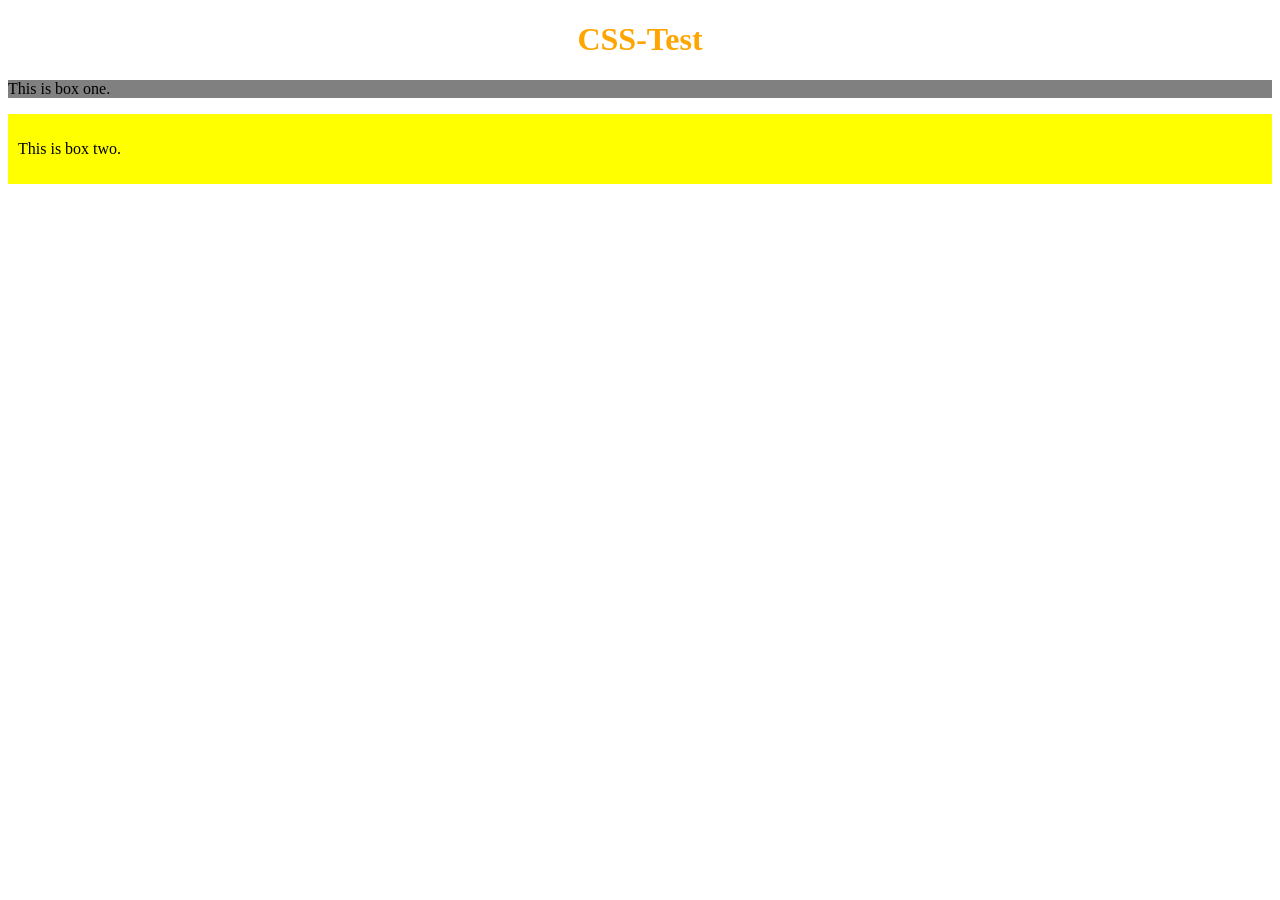
<file: java-basic-home-work/d11/resources/webapp/index.html>
<!DOCTYPE html>

<html>
<head>
    <meta charset="utf-8">
    <title>CSS-Test</title>
    <link rel="stylesheet" href="style.css">
</head>
<body>

<h1>CSS-Test</h1>

<div id="box-one">
    <p>This is box one.</p>
</div>

<div id="box-two">
    <p>This is box two.</p>
</div>

</body>
</html>
</file>
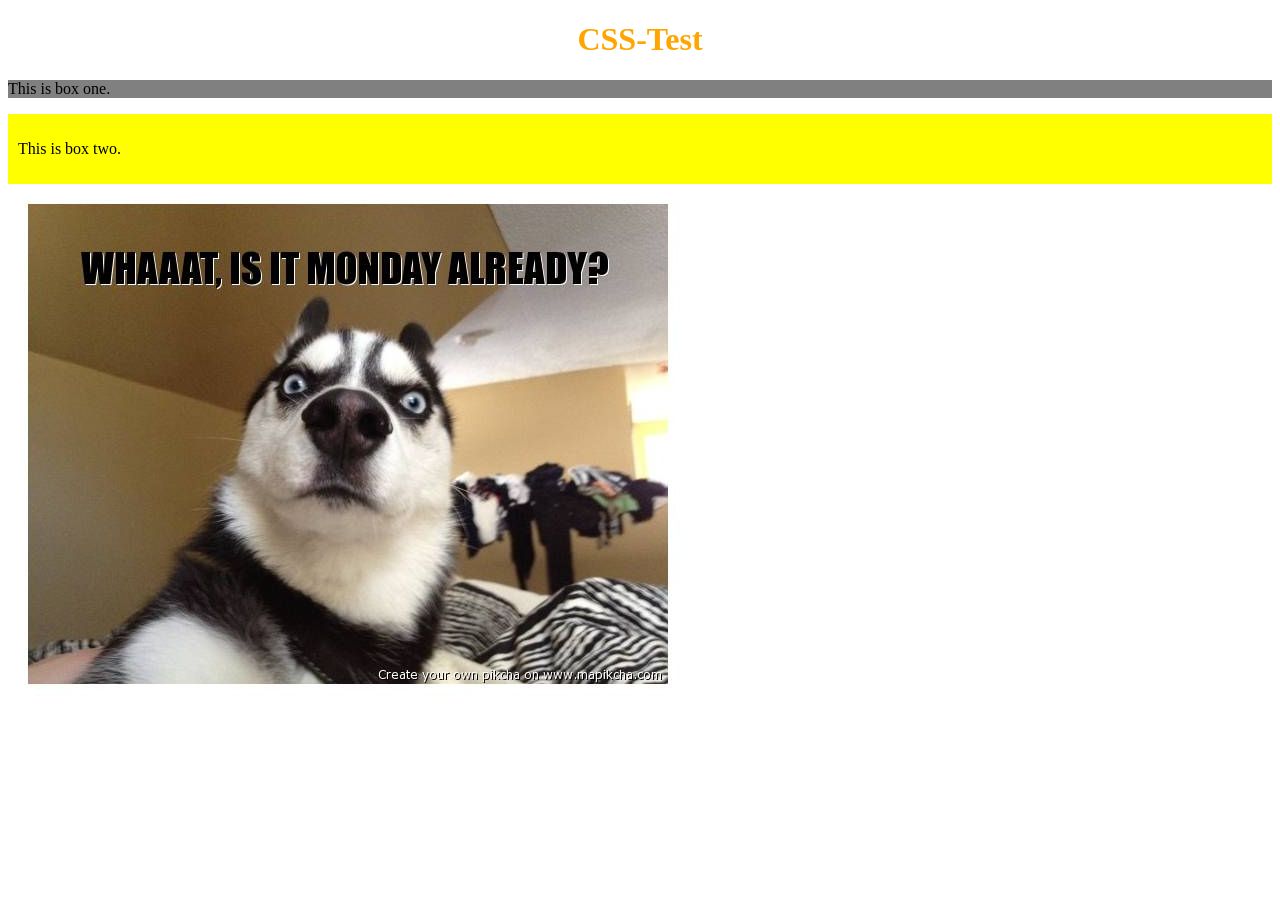
<file: java-basic-home-work/d12-webserver/src/main/resources/webapp/index.html>
<!DOCTYPE html>

<html>
<head>
    <meta charset="utf-8">
    <title>CSS-Test</title>
    <link rel="stylesheet" href="style.css">
</head>
<body>

<h1>CSS-Test</h1>

<div id="box-one">
    <p>This is box one.</p>
</div>

<div id="box-two">
    <p>This is box two.</p>
</div>

<img src="8632040316_181bf01008_b.jpg" alt="img">

</body>
</html>
</file>
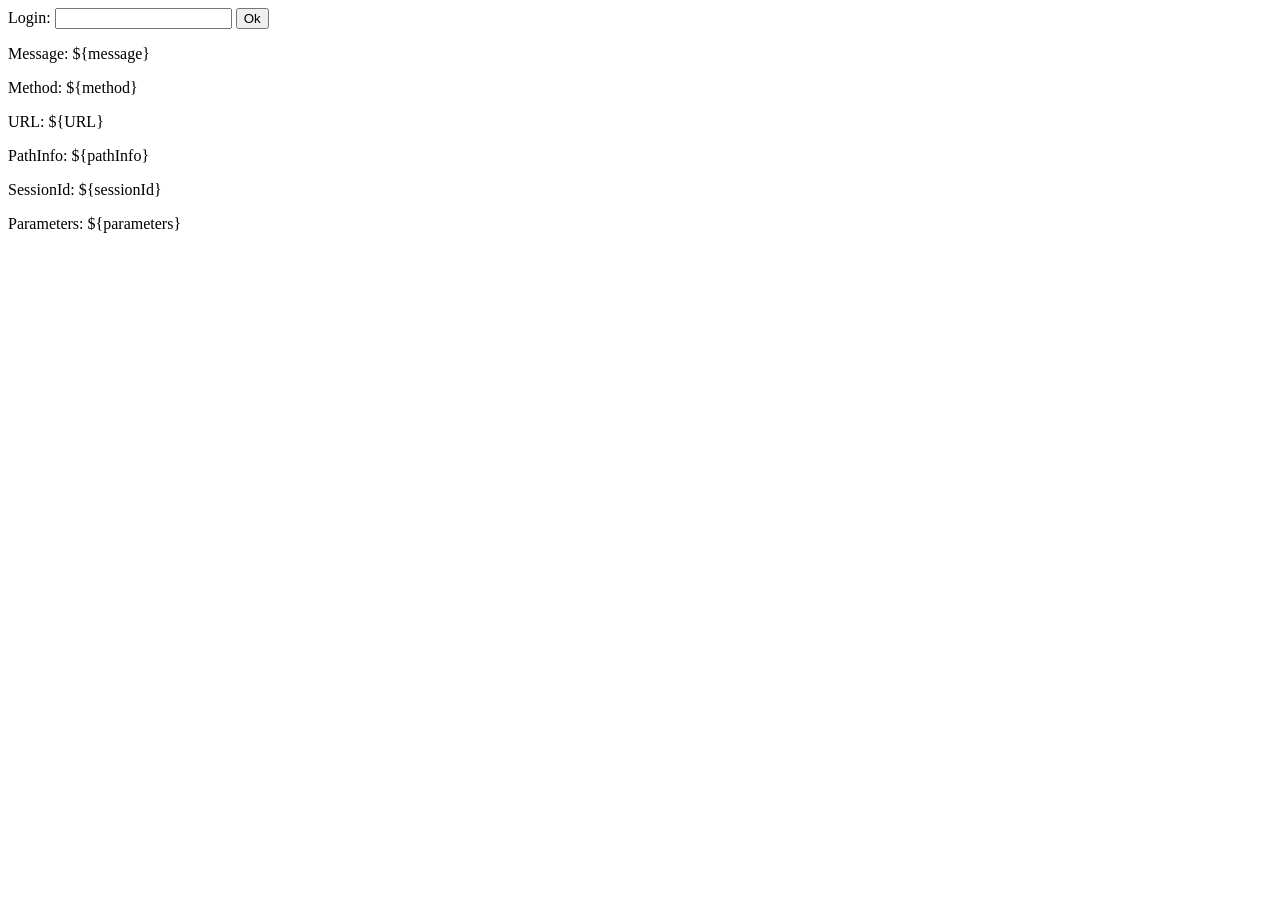
<file: java-basic-home-work/d13-UserStore/src/main/resources/templates/page.html>
<!DOCTYPE html>
<html xmlns="http://www.w3.org/1999/xhtml">
<head>
    <meta charset="UTF-8"/>
    <title>Web 1</title>
</head>
<body>
<form action="/page.html" method="POST">
    Login: <input type="text" name="message"/>
    <input type="submit" value="Ok">
</form>

<p>Message: ${message}</p>

<p>Method: ${method}</p>

<p>URL: ${URL}</p>

<p>PathInfo: ${pathInfo}</p>

<p>SessionId: ${sessionId}</p>

<p>Parameters: ${parameters}</p>

</body>
</html>
</file>
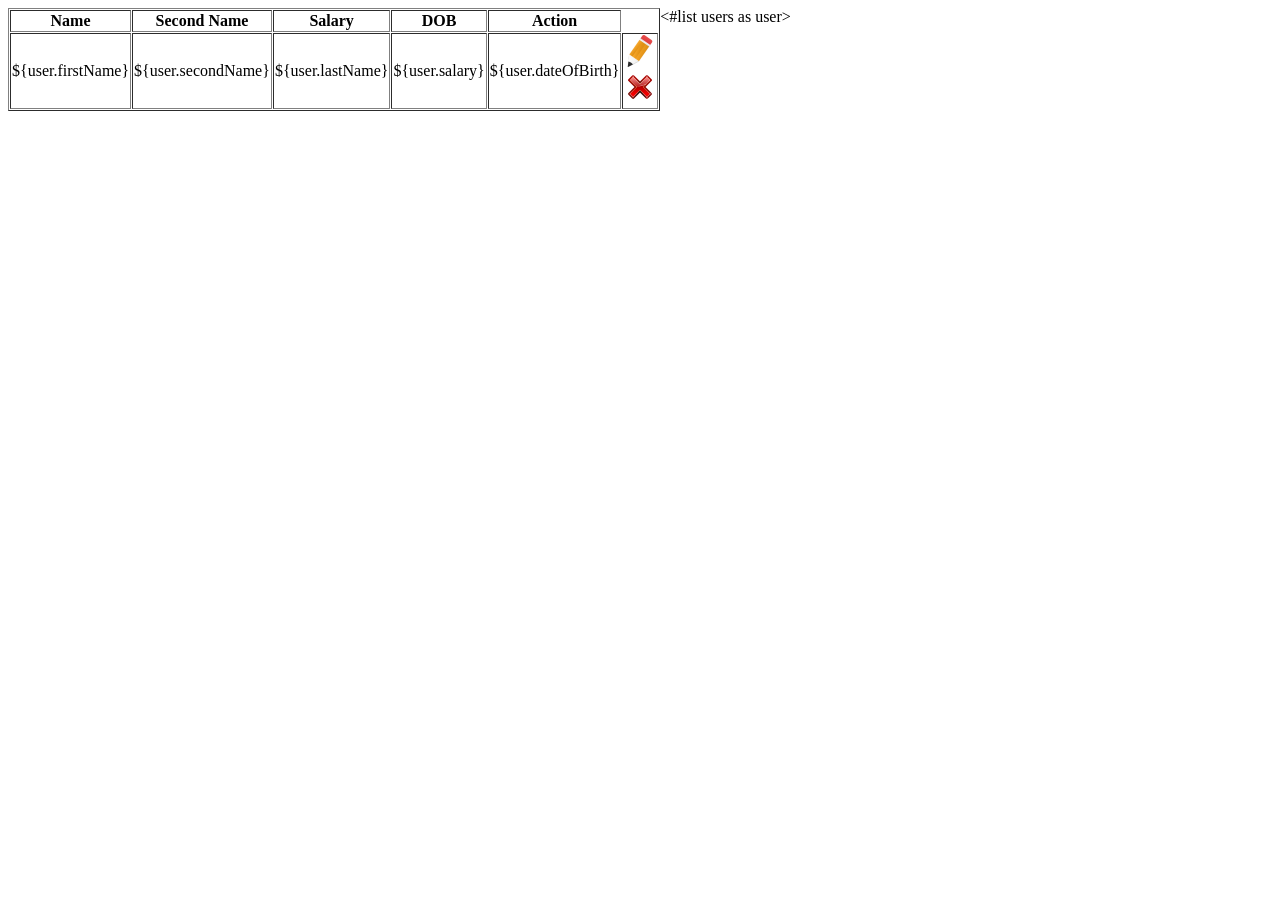
<file: java-basic-home-work/d13-UserStore/src/main/resources/templates/users.html>
<!DOCTYPE html>
<html lang="en">
<head>
    <meta charset="UTF-8">
    <title>Users</title>
</head>
<body>

<table align="left" border="1" cellpadding="1" cellspacing="1" style="width:500px">
    <thead>
    <tr>
        <th scope="col">Name</th>
        <th scope="col">Second Name</th>
        <th scope="col">Salary</th>
        <th scope="col">DOB</th>
        <th scope="col">Action</th>
    </tr>
    </thead>
    <tbody>
      <#list users as user>
      <tr>
        <td>${user.firstName}</td>
        <td>${user.secondName}</td>
        <td>${user.lastName}</td>
        <td>${user.salary}</td>
        <td>${user.dateOfBirth}</td>
        <td><input alt="edit" src="../img/edit-icon.png" style="width: 32px; height: 32px;" type="image"/>
            <input alt="del" src="../img/Actions-edit-delete-icon.png" style="width: 32px; height: 32px;" type="image"/>
        </td>
      </tr>
    </#list>

    </tbody>
</table>

</body>
</html>
</file>
<file: java-basic-home-work/d11/resources/webapp/style.css>
h1 {
color: orange;
text-align: center;
}

#box-one {
background-color: gray;
}

#box-two {
background-color: yellow;
padding: 10px;
}
</file>
<file: java-basic-home-work/d12-webserver/src/main/resources/webapp/style.css>
h1 {
color: orange;
text-align: center;
}

#box-one {
background-color: gray;
}

#box-two {
background-color: yellow;
padding: 10px;
}
</file>
